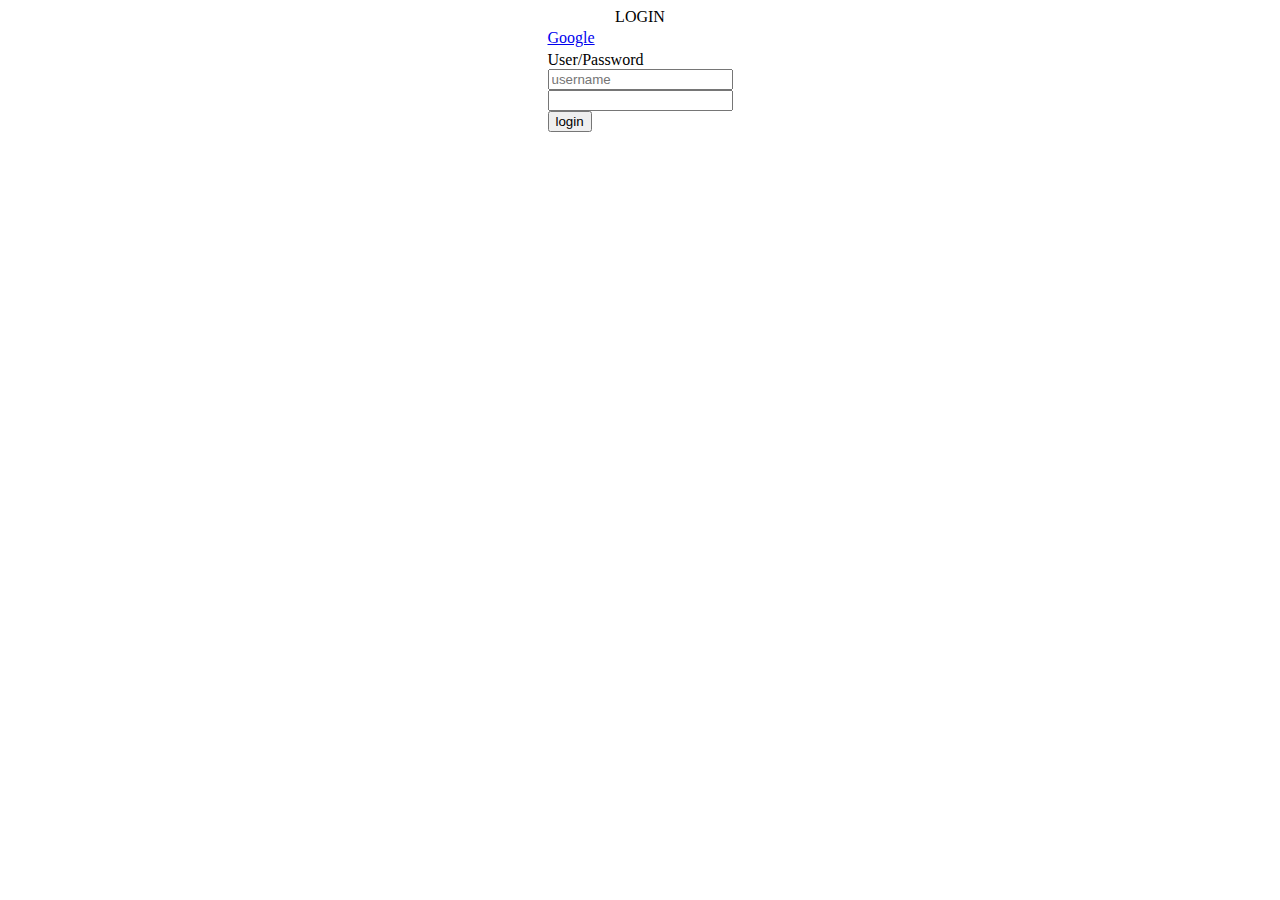
<file: static/login/index.html>
<html>
<head>
	
	<title>MyMap</title>

	<meta charset="utf-8" />
	<meta name="viewport" content="width=device-width, initial-scale=1.0">

	<link rel="apple-touch-icon" sizes="180x180" href="/static/img/apple-touch-icon.png">
	<link rel="icon" type="image/png" sizes="32x32" href="/static/img/favicon-32x32.png">
	<link rel="icon" type="image/png" sizes="16x16" href="/static/img/favicon-16x16.png">
	<link rel="manifest" href="/static/img/site.webmanifest">
</head>
<body>
<center>
LOGIN
<table>
<tr> <td> <a href='/auth/google'>Google</a></td> </tr>
<tr> <td>
	User/Password<br>
	<form action="/auth/local" method="get">
		<input type="text" name="username" placeholder="username"/><br>
		<input type="password" name="password"/><br>
		<input type="submit" value="login"/>
	</form>
</td> </tr>
</table>
</center>
</body>
</html>
</file>
